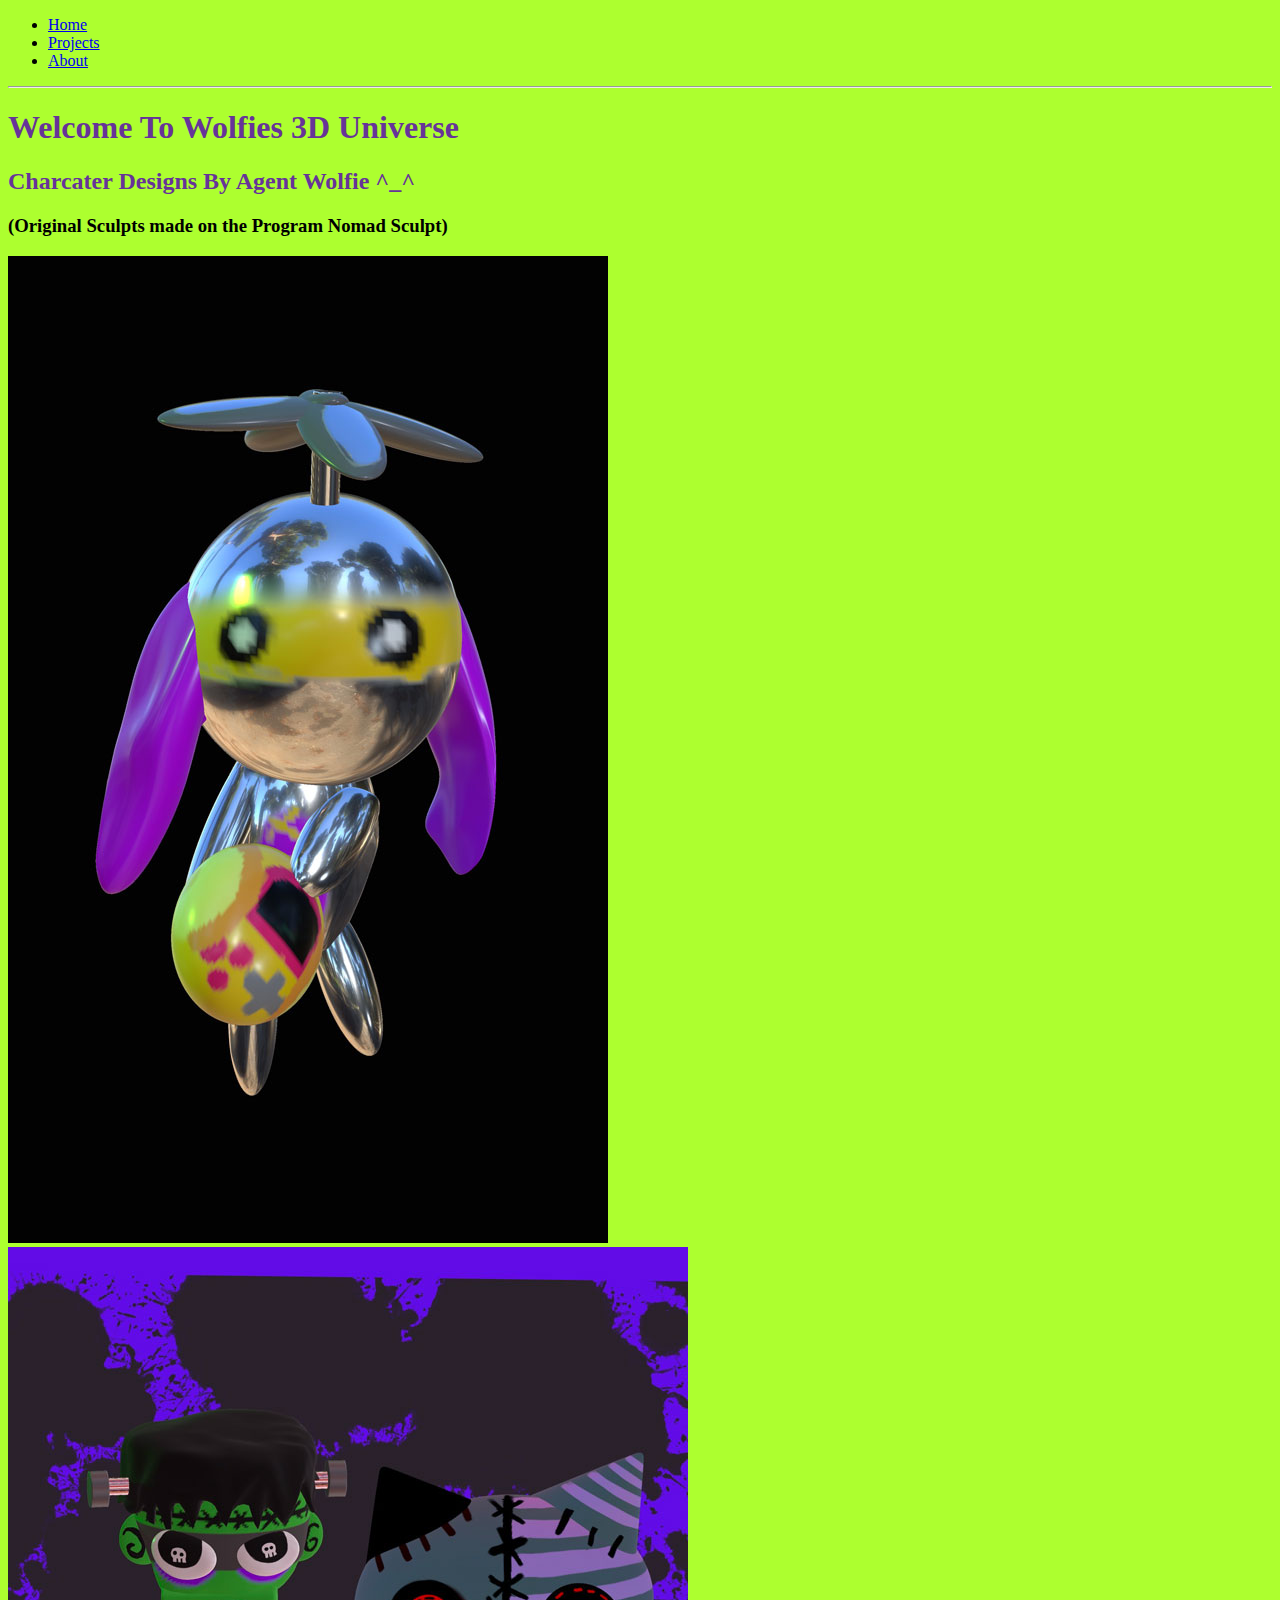
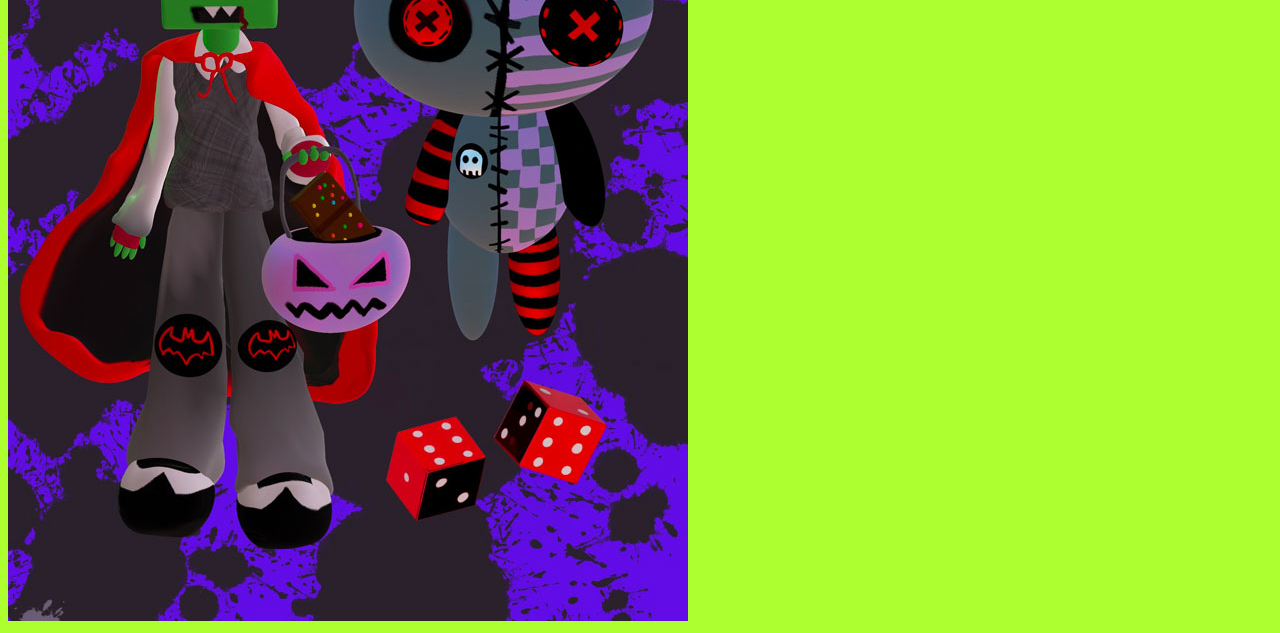
<file: index.html>
<!DOCTYPE HTML>
<html>
<head>
	<meta charset="utf-8">
	<meta name="viewport" content="width=device-width, initial-scale=1">
	<title>Homepage</title>
		<link rel="stylesheet" type="text/css" href="css/styles.css">

	<style type="text/css">
		body {
			background-color: greenyellow;
			font-family: fantasy;
		}
		
	</style>
	
<style type="text/css">  
	h3 { 
		font-family: inherit;
    }
	
</style>
</head>
<body>

    <ul>
	  <li><a href="index.html">Home</a></li>
	  <li><a href="Projects.html">Projects</a></li>
	  <li><a href="About.html">About</a></li>
   </ul>
   <hr/> 
<h1>Welcome To Wolfies 3D Universe</h1>
<h2>Charcater Designs By Agent Wolfie ^_^</h2>
<h3>(Original Sculpts made on the Program Nomad Sculpt)</h3>
<img src="Images/robot.jpg"> 
<img src="Images/halloween.jpg">
</body>
</html>
</file>
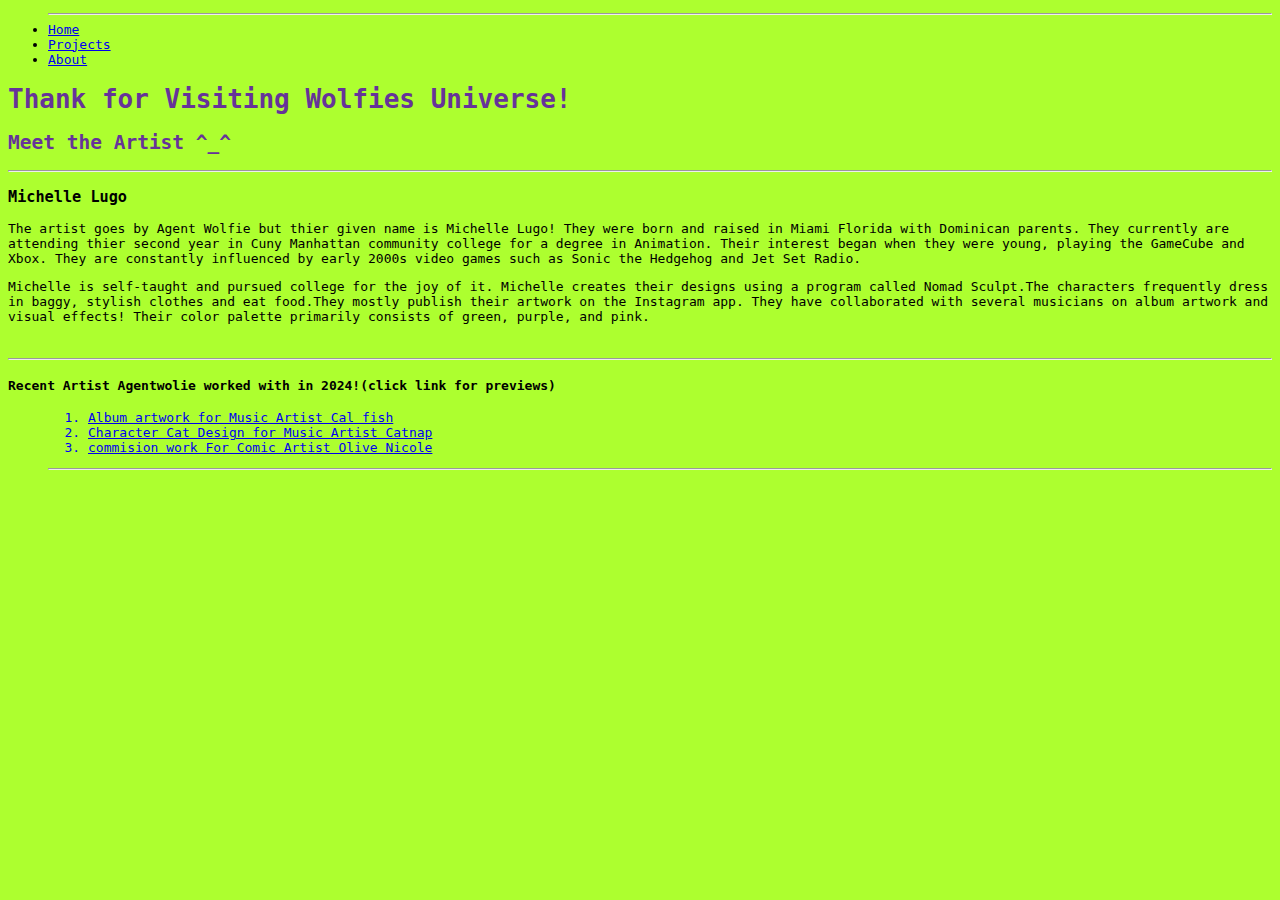
<file: About.html>
<!DOCTYPE HTML> 
<Html>
</ul> 
     <ul>
        <hr>
      <li><a href="index.html">Home</a></li>
      <li><a href="Projects.html">Projects</a></li>
      <li><a href="About.html">About</a></li>
  </ul>
<head>
    <meta charset="utf-8">
    <meta name="viewport" content="width=device-width, initial-scale=1">
      <title>Agent Wolfie page1</title>
               <link rel="stylesheet" type="text/css" href="css/styles.css">
</head>
<body> 
    <h1>    Thank for Visiting Wolfies Universe!</h1>
    <h2>Meet the Artist ^_^</h2>
    <hr/>
    <h3>Michelle Lugo</h3>
    <p>The artist goes by Agent Wolfie but thier given name is Michelle Lugo! They were born and raised in Miami Florida with Dominican parents. They currently are attending thier second year in Cuny Manhattan community college for a degree in Animation. Their interest began when they were young, playing the GameCube and Xbox. They are constantly influenced by early 2000s video games such as Sonic the Hedgehog and Jet Set Radio.</p>
    <p>Michelle is self-taught and pursued college for the joy of it. Michelle creates  their designs using a program called Nomad Sculpt.The characters frequently dress in baggy, stylish clothes and eat food.They mostly publish their artwork on the Instagram app. They have collaborated with several musicians on album artwork and visual effects! Their color palette primarily consists of green, purple, and pink.</p>
    <br/>
    <hr/>
    <h4>Recent Artist Agentwolie worked with in 2024!(click link for previews)</h4>
<ul>
<ol>
	<a href="https://open.spotify.com/album/0jgpt26d7yzkAqwqEqGIiG?highlight=spotify:track:3tNwGsXAj1558qV9YAkc3l"> <li>Album artwork for Music Artist Cal fish</li> </a>
	<a href="https://www.instagram.com/p/DAWLwaxOEin/"> <li>Character Cat Design for Music Artist Catnap</li> 
        <a href="https://www.instagram.com/p/CzWzYfuujNT/?img_index=1">
<li>commision work For Comic Artist Olive Nicole </li> </a>
</ol>

</ul> 
     <ul>
        <hr>
      
  </ul>
  </hr>
  </ul>
   </ul>

</body>     	
</html>
</file>
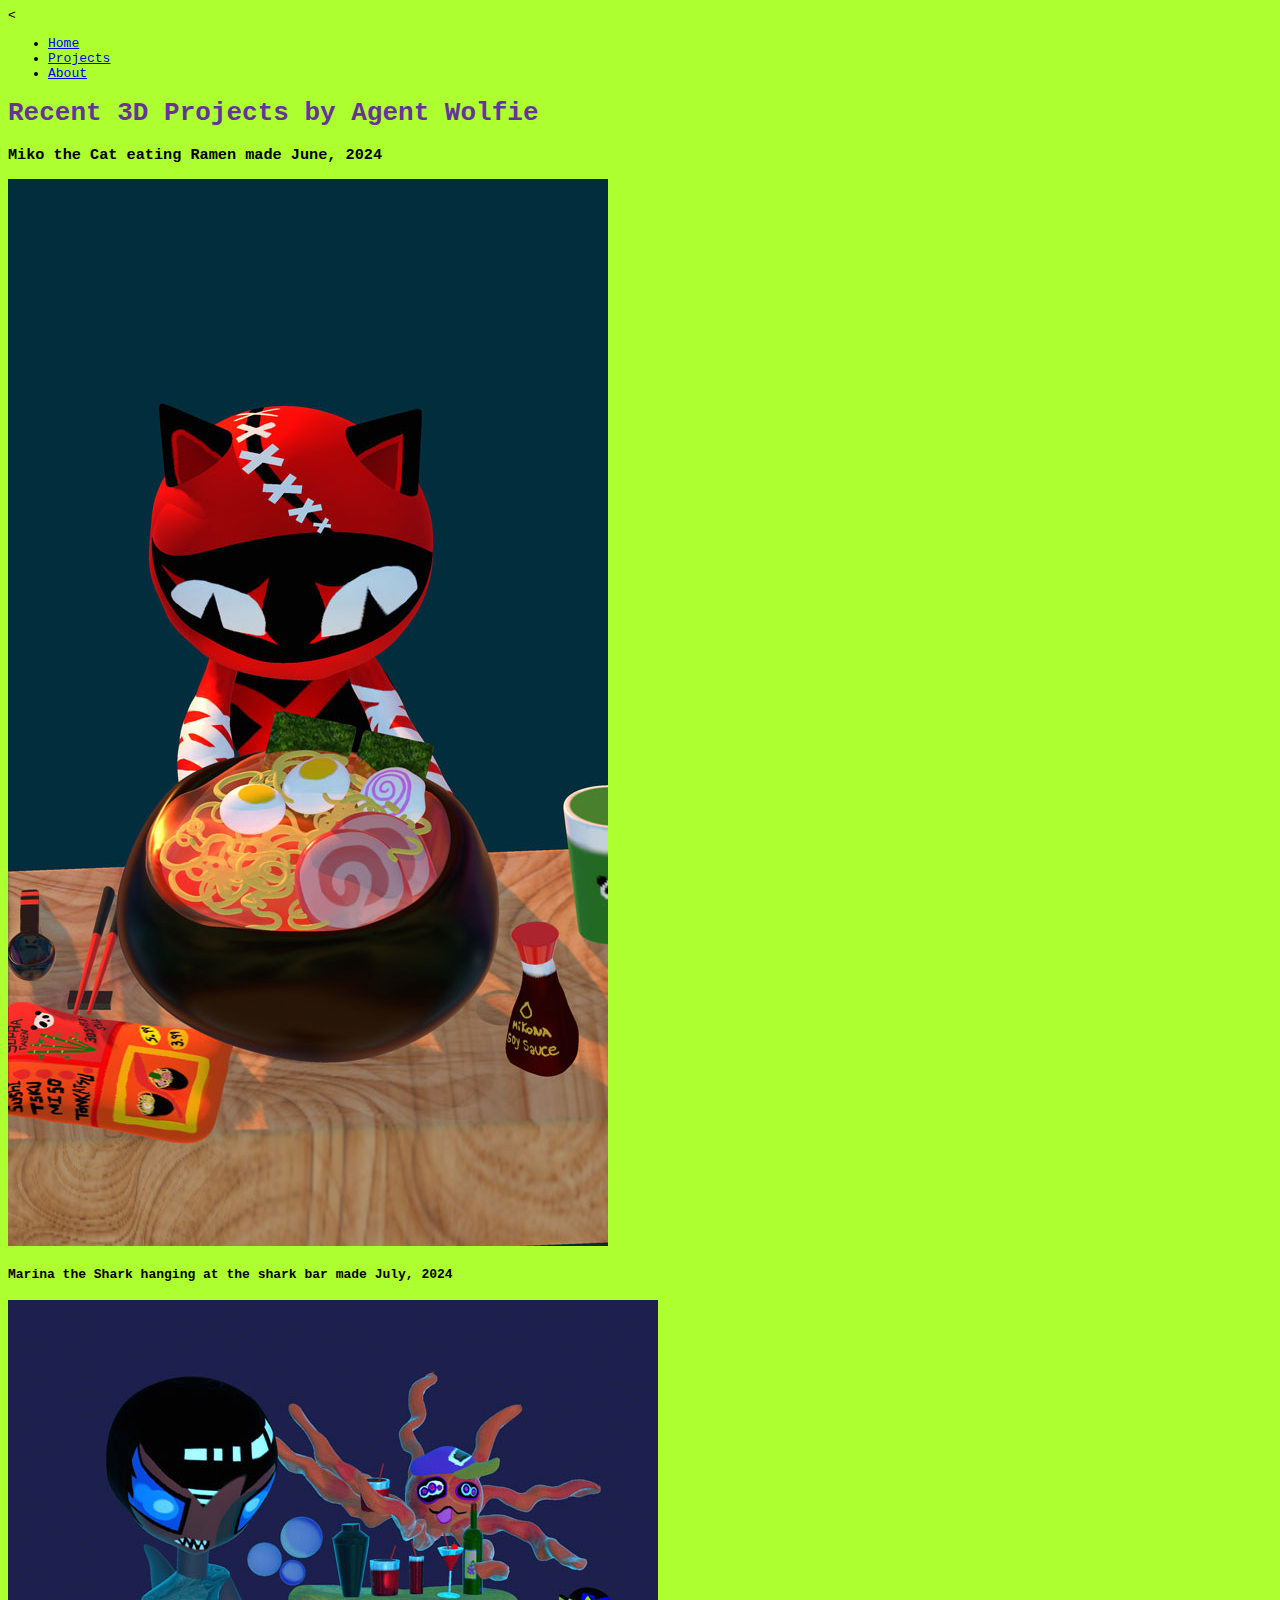
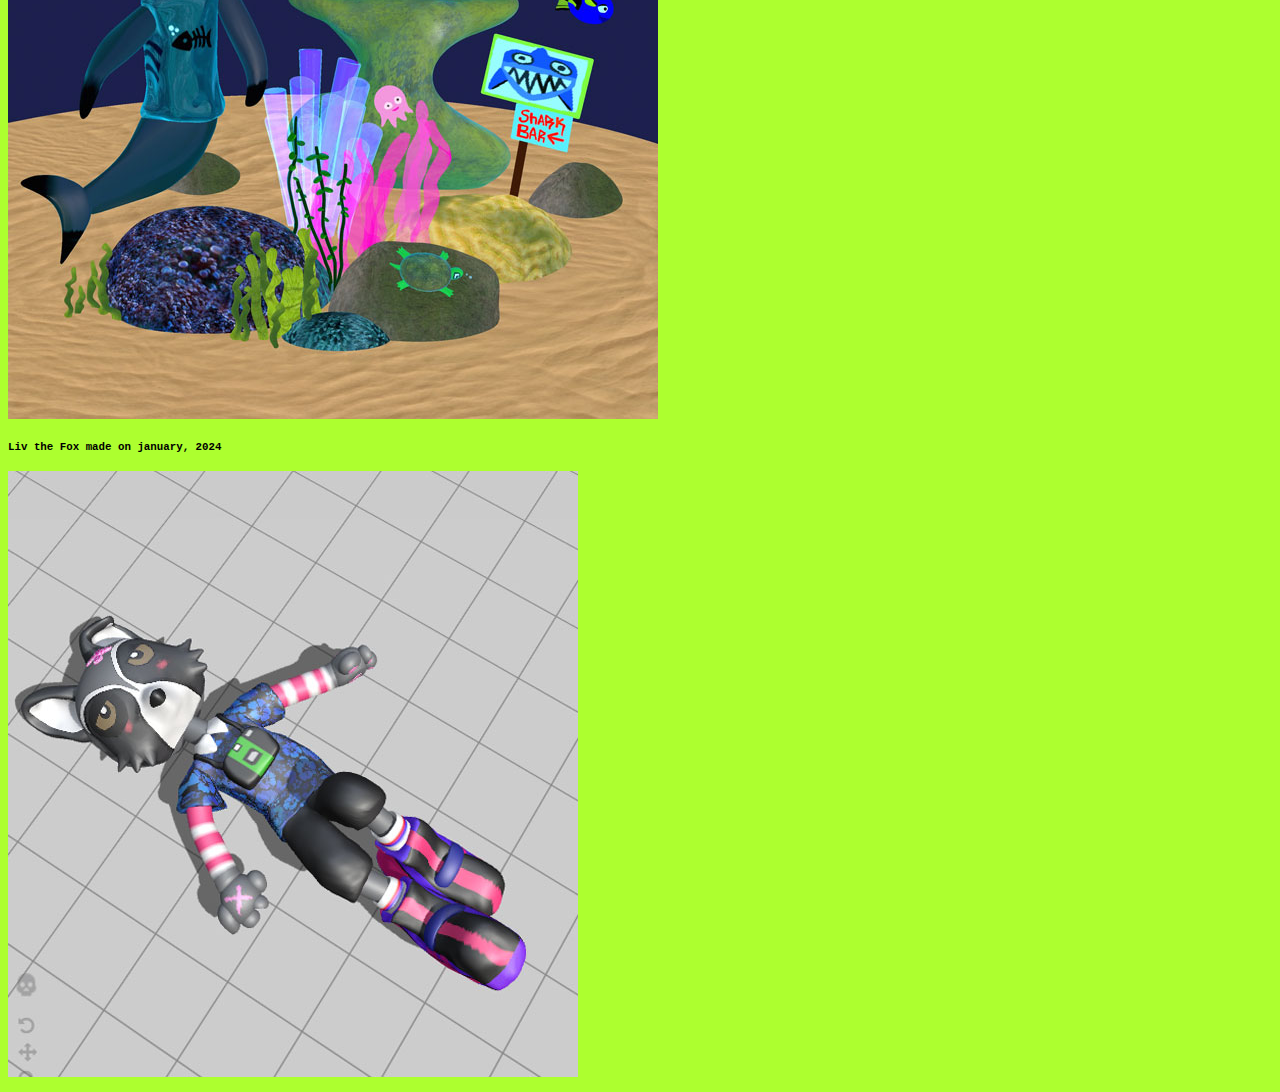
<file: Projects.html>
<!DOCTYPE HTML>
<<!DOCTYPE html>
<html>
<head>
	<meta charset="utf-8">
	<meta name="viewport" content="width=device-width, initial-scale=1">
	<title></title>
			<link rel="stylesheet" type="text/css" href="css/styles.css">
</head>
<body>
	<ul>
	  <li><a href="index.html">Home</a></li>
	  <li><a href="Projects.html">Projects</a></li>
	  <li><a href="About.html">About</a></li>
	  </hr> 
   </ul>
<h1>Recent 3D Projects by Agent Wolfie</h1>
<h3>Miko the Cat eating Ramen made June, 2024</h3>
 <img src="Images/cat.jpg">
 <h4>Marina the Shark hanging at the shark bar made July, 2024</h4>
 <img src="Images/shark.jpg"> 
 <h5>Liv the Fox made on january, 2024 </h5>
 <img src="Images/fox.jpg">
</body>

   

   <ul
</body>
</html>
</file>
<file: css/styles.css>
body {
	background-color: greenyellow;
	font-family: monospace;
	border-color: 3px solid #ffffff: 
	padding: 30px;
	margin left: 40px;
	margin top: 30px;
font-size: 28;

}
ul {
	font-family:Arial, sans-serif:;
	color: hotpink
	text-shadow:black;
}
h1, h2 {
	font-family: Impact:;
	text lighting-color: darkblue;
	color: rebeccapurple;
	font-size: 28;

}
title {
	text-decoration: unset;
	color: black;
}
h3, h4, {
	font-family:arie;
	font-size: 28

}
h5 {
	font-size: 28;
}
</file>
